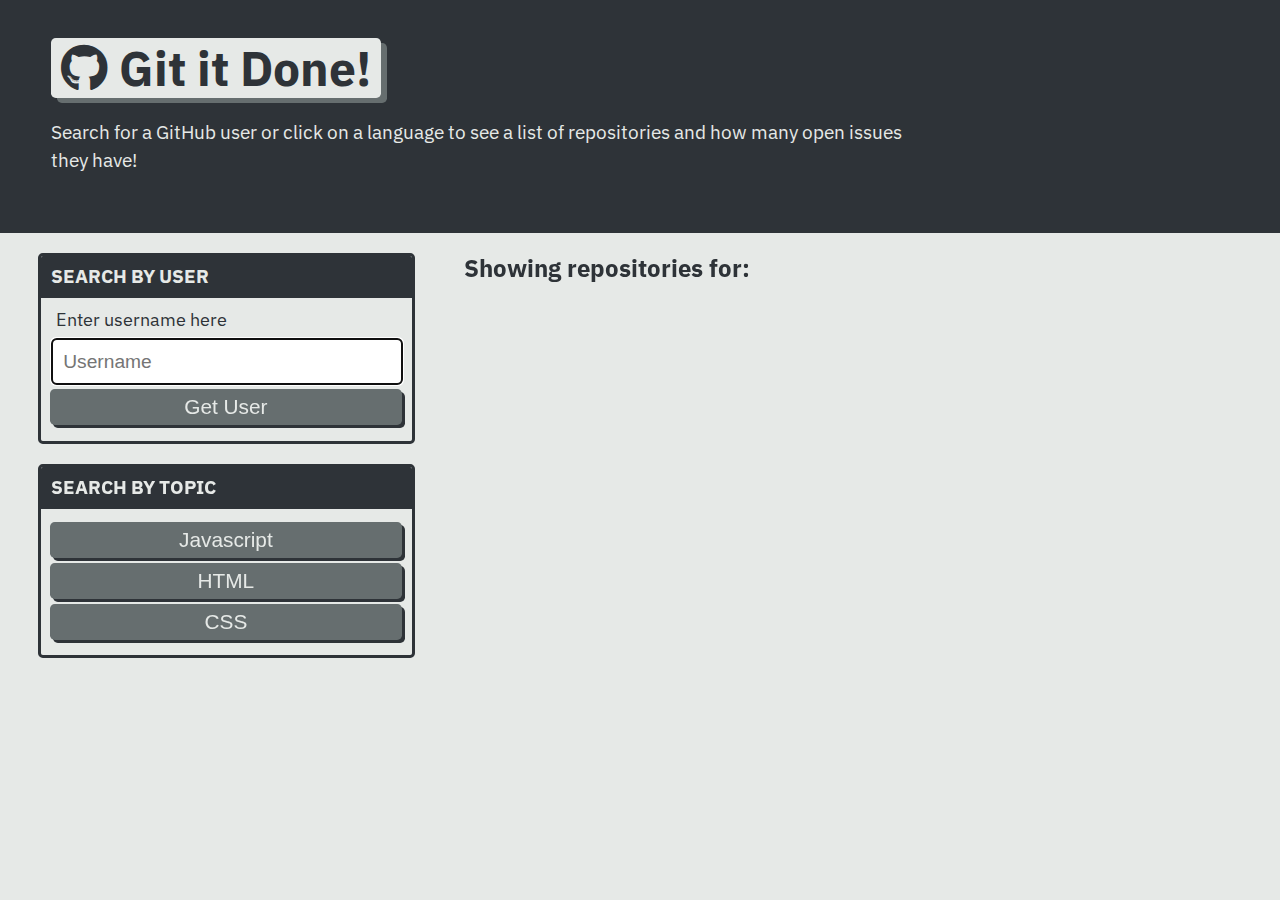
<file: index.html>
<!DOCTYPE html>
<html lang="en">

<head>
  <meta charset="UTF-8">
  <meta name="viewport" content="width=device-width, initial-scale=1.0">
  <meta http-equiv="X-UA-Compatible" content="ie=edge">
  <link href="https://fonts.googleapis.com/css?family=IBM+Plex+Sans:400,400i,700&display=swap" rel="stylesheet">
  <link rel="stylesheet" href="https://cdnjs.cloudflare.com/ajax/libs/font-awesome/5.11.2/css/all.min.css">
  <link rel="stylesheet" href="./assets/css/style.css" />
  <title>Git it Done</title>
</head>

<body class="flex-column min-100-vh">
  <header class="hero">
    <h1 class="app-title"><i class="fab fa-github"></i> Git it Done!</h1>
    <p>Search for a GitHub user or click on a language to see a list of repositories and how many open issues they have!
    </p>
  </header>


  <main class="flex-row justify-space-between">
    <div class="col-12 col-md-4">
      <div class="card">
        <h3 class="card-header text-uppercase">Search by User</h3>
        <form id="user-form" class="card-body">
          <label class="form-label" for="username">Enter username here</label>
          <input placeholder="Username" name="username" id="username" type="text" autofocus="true" class="form-input" />
          <button type="submit" class="btn">Get User</button>
        </form>
      </div>
      <div class="card">
        <h3 class='card-header text-uppercase'>Search By Topic</h3>
        <div class="card-body" id="language-buttons">
          <button class="btn" data-language="javascript">Javascript</button>
          <button class="btn" data-language="html">HTML</button>
          <button class="btn" data-language="css">CSS</button>
        </div>
      </div>
    </div>

    <div class="col-12 col-md-8">
      <h2 class="subtitle">Showing repositories for: <span id="repo-search-term"></span></h2>
      <div id="repos-container" class="list-group"></div>
    </div>
  </main>
  <script src="assets/js/homepage.js"></script>
</body>

</html>
</file>
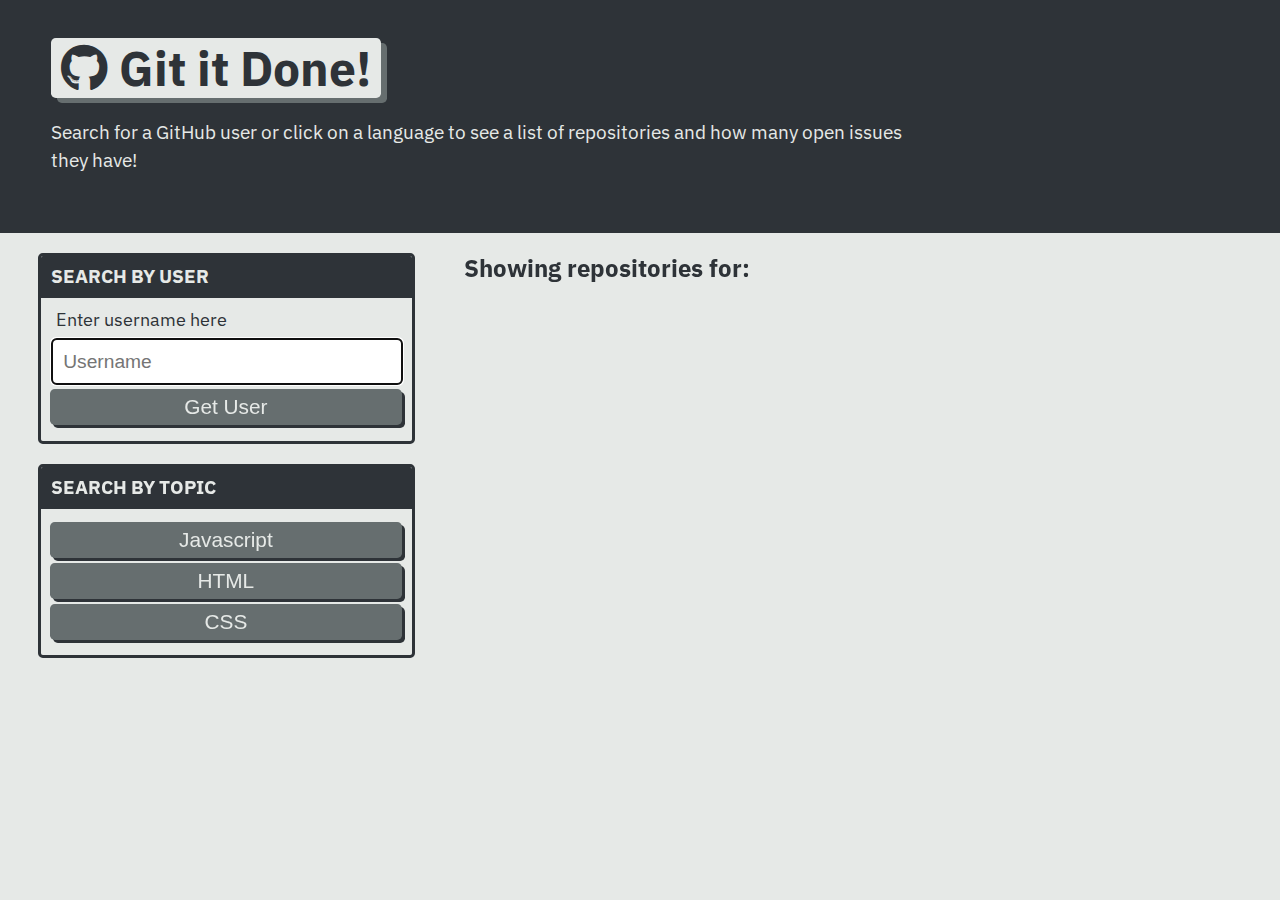
<file: single-repo.html>
<!DOCTYPE html>
<html lang="en">

<head>
  <meta charset="UTF-8">
  <meta name="viewport" content="width=device-width, initial-scale=1.0">
  <meta http-equiv="X-UA-Compatible" content="ie=edge">
  <link rel="stylesheet" href="./assets/css/style.css" />
  <title>Git it Done</title>
</head>

<body class="flex-column min-100-vh">
  <header class="hero">
    <h1 class="app-title">Showing Issues for: <span id="repo-name"></span></h1>
    
    <div>
      <a href="./index.html" class="btn-back">
        Go Back
      </a>
    </div>
    
  </header>
  
  <main>
    <div id="issues-container" class="list-group">

    </div>
    <div id='limit-warning'></div>
  </main>
  <script src="assets/js/single.js"></script>
</body>

</html>
</file>
<file: assets/css/style.css>
:root {
  --primary: #e6e9e7;
  --secondary: #c7cecc;
  --tertiary: #8c9292;
  --light-dark: #666e6f;
  --dark: #2e3338;
  --border-radius: .3rem;
}

* {
  box-sizing: border-box;
}

body {
  background-color: var(--primary);
  margin: 0;
  padding: 0;
  font-family: "IBM Plex Sans", sans-serif;
  color: var(--dark);
  line-height: 1.5;
  font-size: 16px;
}

h1,
h2,
h3,
h4,
h5,
h6 {
  font-weight: 700;
  margin: 0;
  color: var(--dark);
  line-height: 1.25;
}

main {
  margin: 20px auto;
  width: 94%;
}

p {
  font-size: 1.2rem;
}

 .btn {
  font-size: 1.3rem;
  text-decoration:none;
  padding: 6px 5px;
  width: 100%;
  display: block;
  margin: 5px 0;
  border-radius: var(--border-radius);
  color: var(--primary);
  border: none;
  outline: none;
  background-color: var(--light-dark);
  box-shadow: 3px 3px var(--dark);
  transform: translate(-1px, -1px);
}

 .btn:hover {
  color: var(--primary);
  background-color: var(--tertiary);
  transform: translate(0, 0);
  box-shadow: 2px 2px var(--dark);
}

.btn-inline {
  display: inline;
}

.btn-back {
  border-radius: var(--border-radius);
  color: var(--primary);
  border: none;
  outline: none;
  background-color: var(--light-dark);
  box-shadow: 3px 3px var(--secondary);
  transform: translate(-1px, -1px);
  display: inline-block;
  width: auto;
  margin-top: 20px;
  padding: 15px;
  text-decoration: none;
  font-size: 1.2rem;
}

 .btn-back:hover {
  color: var(--primary);
  background-color: var(--tertiary);
  transform: translate(0, 0);
  box-shadow: 2px 2px var(--dark);
}

.hero {
  padding: 3% 4%;
  background-color: var(--dark);
  color: var(--primary);
}

.hero p {
  max-width: 75%;
}

.app-title {
  font-size: 3rem;
  background-color: var(--primary);
  color: var(--dark);
  padding: 0 10px;
  display: inline-block;
  border-radius: var(--border-radius);
  box-shadow: 6px 5px var(--light-dark);
}

.list-group {
  padding: 0;
  list-style: none;
}

.list-item {
  margin-bottom: 10px;
  padding: 1.5%;
  border-radius: var(--border-radius);
  background-color: var(--light-dark);
  color: var(--primary);
  text-decoration: none;
}

.list-item:hover {
  background-color: var(--dark);
}

.status-icon {
  padding: 2px 5px;
  margin: 0 5px;
  background-color: rgba(255,255,255, 1);
  border-radius: var(--border-radius);
}

.icon-danger {
  color: rgb(255, 70, 70);
}

.icon-success {
  color: rgb(29, 153, 255);
}

/* CARDS */
.card {
  margin: 0 0 20px 0;
  border: 3px solid var(--dark);
  border-radius: var(--border-radius);
}

.card-header {
  color: var(--primary);
  background-color: var(--dark);
  padding: 2.5%;
  border-radius: calc(.18rem - 1px) calc(.18rem - 1px) 0 0;
}

.card-body {
  padding: 2.5%;
}

/* FORM */
.form-label,
.form-input,
.form-textarea {
  display: block;
}

.form-label {
  font-size: 1.1rem;
  margin: 0 0 0 5px;
}

.form-input {
  width: 100%;
  padding: 3%;
  margin: 5px 0;
  font-size: 1.2rem;
  border: 2px solid var(--light-dark);
  border-radius: var(--border-radius);
}

/* HEIGHT / WIDTH UTILS */
.min-100-vh {
  min-height: 100vh;
}

.min-100-vw {
  min-width: 100vw;
}

/* FONT UTILS */
.text-uppercase {
  text-transform: uppercase;
}


/* FLEX CONTENT */
.flex-row {
  display: flex;
  flex-wrap: wrap;
}

.flex-column {
  display: flex;
  flex-direction: column;
  flex-wrap: wrap;
}

.justify-space-between {
  justify-content: space-between;
}

.justify-space-around {
  justify-content: space-around;
}

.justify-flex-start {
  justify-content: flex-start
}

.justify-flex-end {
  justify-content: flex-end;
}

.justify-center {
  justify-content: center;
}

.align-stretch {
  align-items: stretch;
}

.align-end {
  align-items: flex-end;
}

.align-center {
  align-items: center;
}

.col-auto {
  flex-grow: 1;
}

.col-1 {
  flex: 0 0 calc(100% * 1 / 12 - 2%);
}

.col-2 {
  flex: 0 0 calc(100% * 2 / 12 - 2%);
}

.col-3 {
  flex: 0 0 calc(100% * 3 / 12 - 2%);
}

.col-4 {
  flex: 0 0 calc(100% * 4 / 12 - 2%);
}

.col-5 {
  flex: 0 0 calc(100% * 5 / 12 - 2%);
}

.col-6 {
  flex: 0 0 calc(100% * 6 / 12 - 2%);
}

.col-7 {
  flex: 0 0 calc(100% * 7 / 12 - 2%);
}

.col-8 {
  flex: 0 0 calc(100% * 8 / 12 - 2%);
}

.col-9 {
  flex: 0 0 calc(100% * 9 / 12 - 2%);
}

.col-10 {
  flex: 0 0 calc(100% * 10 / 12 - 2%);
}

.col-11 {
  flex: 0 0 calc(100% * 11 / 12 - 2%);
}

.col-12 {
  flex: 0 0 100%;
}

/* col-sm */
@media screen and (min-width: 640px) {
  .col-sm-1 {
    flex: 0 0 calc(100% * 1 / 12 - 2%);
  }

  .col-sm-2 {
    flex: 0 0 calc(100% * 2 / 12 - 2%);
  }

  .col-sm-3 {
    flex: 0 0 calc(100% * 3 / 12 - 2%);
  }

  .col-sm-4 {
    flex: 0 0 calc(100% * 4 / 12 - 2%);
  }

  .col-sm-5 {
    flex: 0 0 calc(100% * 5 / 12 - 2%);
  }

  .col-sm-6 {
    flex: 0 0 calc(100% * 6 / 12 - 2%);
  }

  .col-sm-7 {
    flex: 0 0 calc(100% * 7 / 12 - 2%);
  }

  .col-sm-8 {
    flex: 0 0 calc(100% * 8 / 12 - 2%);
  }

  .col-sm-9 {
    flex: 0 0 calc(100% * 9 / 12 - 2%);
  }

  .col-sm-10 {
    flex: 0 0 calc(100% * 10 / 12 - 2%);
  }

  .col-sm-11 {
    flex: 0 0 calc(100% * 11 / 12 - 2%);
  }

  .col-sm-12 {
    flex: 0 0 100%;
  }
}


/* col-md */
@media screen and (min-width: 768px) {
  .col-md-1 {
    flex: 0 0 calc(100% * 1 / 12 - 2%);
  }

  .col-md-2 {
    flex: 0 0 calc(100% * 2 / 12 - 2%);
  }

  .col-md-3 {
    flex: 0 0 calc(100% * 3 / 12 - 2%);
  }

  .col-md-4 {
    flex: 0 0 calc(100% * 4 / 12 - 2%);
  }

  .col-md-5 {
    flex: 0 0 calc(100% * 5 / 12 - 2%);
  }

  .col-md-6 {
    flex: 0 0 calc(100% * 6 / 12 - 2%);
  }

  .col-md-7 {
    flex: 0 0 calc(100% * 7 / 12 - 2%);
  }

  .col-md-8 {
    flex: 0 0 calc(100% * 8 / 12 - 2%);
  }

  .col-md-9 {
    flex: 0 0 calc(100% * 9 / 12 - 2%);
  }

  .col-md-10 {
    flex: 0 0 calc(100% * 10 / 12 - 2%);
  }

  .col-md-11 {
    flex: 0 0 calc(100% * 11 / 12 - 2%);
  }

  .col-md-12 {
    flex: 0 0 100%;
  }
}

/* col-lg */
@media screen and (min-width: 992px) {
  .col-lg-1 {
    flex: 0 0 calc(100% * 1 / 12 - 2%);
  }

  .col-lg-2 {
    flex: 0 0 calc(100% * 2 / 12 - 2%);
  }

  .col-lg-3 {
    flex: 0 0 calc(100% * 3 / 12 - 2%);
  }

  .col-lg-4 {
    flex: 0 0 calc(100% * 4 / 12 - 2%);
  }

  .col-lg-5 {
    flex: 0 0 calc(100% * 5 / 12 - 2%);
  }

  .col-lg-6 {
    flex: 0 0 calc(100% * 6 / 12 - 2%);
  }

  .col-lg-7 {
    flex: 0 0 calc(100% * 7 / 12 - 2%);
  }

  .col-lg-8 {
    flex: 0 0 calc(100% * 8 / 12 - 2%);
  }

  .col-lg-9 {
    flex: 0 0 calc(100% * 9 / 12 - 2%);
  }

  .col-lg-10 {
    flex: 0 0 calc(100% * 10 / 12 - 2%);
  }

  .col-lg-11 {
    flex: 0 0 calc(100% * 11 / 12 - 2%);
  }

  .col-lg-12 {
    flex: 0 0 100%;
  }
}

/* col-xl */
@media screen and (min-width: 1200px) {
  .col-xl-1 {
    flex: 0 0 calc(100% * 1 / 12 - 2%);
  }

  .col-xl-2 {
    flex: 0 0 calc(100% * 2 / 12 - 2%);
  }

  .col-xl-3 {
    flex: 0 0 calc(100% * 3 / 12 - 2%);
  }

  .col-xl-4 {
    flex: 0 0 calc(100% * 4 / 12 - 2%);
  }

  .col-xl-5 {
    flex: 0 0 calc(100% * 5 / 12 - 2%);
  }

  .col-xl-6 {
    flex: 0 0 calc(100% * 6 / 12 - 2%);
  }

  .col-xl-7 {
    flex: 0 0 calc(100% * 7 / 12 - 2%);
  }

  .col-xl-8 {
    flex: 0 0 calc(100% * 8 / 12 - 2%);
  }

  .col-xl-9 {
    flex: 0 0 calc(100% * 9 / 12 - 2%);
  }

  .col-xl-10 {
    flex: 0 0 calc(100% * 10 / 12 - 2%);
  }

  .col-xl-11 {
    flex: 0 0 calc(100% * 11 / 12 - 2%);
  }

  .col-xl-12 {
    flex: 0 0 100%;
  }
}
</file>
